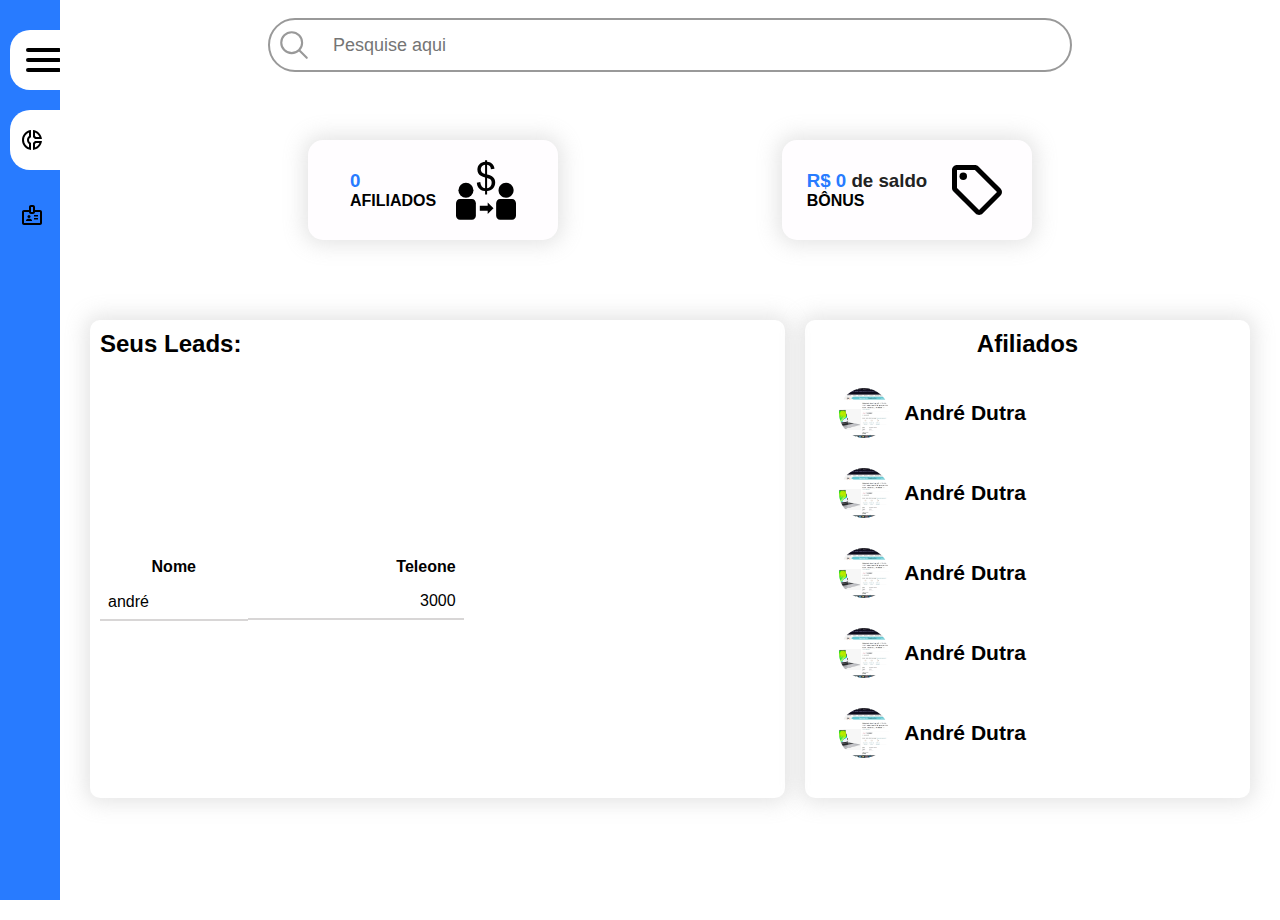
<file: index.html>
<!DOCTYPE html>
<html lang="pt-br">

<head>
    <meta charset="UTF-8">
    <meta http-equiv="X-UA-Compatible" content="IE=edge">
    <meta name="viewport" content="width=device-width, initial-scale=1.0">
    <title>Painel ADM</title>
    <link rel="stylesheet" href="style.css">
    <link rel="stylesheet" href="animacao.css">
</head>

<body>

    <header class="header" id="header">
        <nav class="navbar painelselect">



            <div class="nav__toggle" id="nav-toggle">
                <div class="toggle" id="toggle">
                    <span></span>
                    <span></span>
                    <span></span>
                </div>
            </div>
            <!-- <a href="#" class="nav__logo">LOGO</a> -->
            <div class="nav__menu" id="nav-menu">

                <ul class="nav__list">
                    <li class="nav__item">
                        <a href="index.html" class="nav__link">
                            <span class="icon">
                                <img src="./icons/donut_small_black_24dp.svg" alt="home">
                            </span>
                            <span class="title-namenav">
                                Painel
                            </span>
                        </a>
                    </li>
                    <li class="nav__item">
                        <a href="coletar.html" class="nav__link">
                            <span class="icon">
                                <img src="./icons/badge_black_24dp.svg" alt="home">
                            </span>
                            <span class="title-namenav">
                                Coletar Leads
                            </span>
                        </a>
                    </li>
                    <!-- <li class="nav__item">
                        <a href="" class="nav__link">
                            <span class="icon">
                                <img src="./icons/shopping_bag_black_24dp (1).svg" alt="home">
                            </span>
                            <span class="title-namenav">
                                Vendas
                            </span>
                        </a>
                    </li>
                    <li class="nav__item">
                        <a href="" class="nav__link">
                            <span class="icon">
                                <img src="./icons/storefront_black_24dp.svg" alt="home">
                            </span>
                            <span class="title-namenav">
                                Loja
                            </span>
                        </a>
                    </li>
                    <li class="nav__item">
                        <a href="" class="nav__link">
                            <span class="icon">
                                <img src="./icons/shopping_bag_black_24dp (1).svg" alt="home">
                            </span>
                            <span class="title-namenav">
                                Compras
                            </span>
                        </a>
                    </li>
                    <li class="nav__item">
                        <a href="" class="nav__link">
                            <span class="icon">
                                <img src="./icons/account_tree_black_24dp.svg" alt="home">
                            </span>
                            <span class="title-namenav">
                                Árvore
                            </span>
                        </a>
                    </li>
                    <li class="nav__item">
                        <a href="" class="nav__link">
                            <span class="icon">
                                <img src="./icons/diamond_black_24dp.svg" alt="home">
                            </span>
                            <span class="title-namenav">
                                Financeiro
                            </span>
                        </a>
                    </li> -->
                </ul>
            </div>
        </nav>
    </header>



    <main class="conteudo">


        <section class="search">

            <form action="" class="search-bar">
                <button class="busca"><img src="./icons/search-outline.svg" alt="dsjhd"></button>
                <input type="text" class="linha-pesquisa" placeholder="Pesquise aqui">
            </form>

        </section>

        <section class="painel-inicial">

            <div class="painel-info">
                <div class="dado-painel">
                    <div class="info-dado">
                        <h3>0</h3>
                        <span>AFILIADOS</span>
                    </div>
                    <img src="./icons/affiliate-marketing-svgrepo-com.svg" alt="" class="icon-painel">
                </div>

                <div class="dado-painel">
                    <div class="info-dado">
                        <h3><span> R$ </span>0<span class="span-data"> de saldo</span></h3>
                        <span>BÔNUS</span>
                    </div>
                    <img src="./icons/sell_black_24dp.svg" alt="" class="icon-painel">
                </div>

                <!-- <div class="dado-painel">
                    <div class="info-dado">
                        <h3></h3>
                        <span>GRADUAÇÃO</span>
                    </div>
                    <img src="./icons/shopping_cart_black_24dp.svg" alt="" class="icon-painel">
                </div>

                <div class="dado-painel">
                    <div class="info-dado">
                        <h3>0000</h3>
                        <span>visualizações</span>
                    </div>
                    <img src="./icons/eye-solid.svg" alt="" class="icon-painel">
                </div> -->
            </div>
        </section>

        <section class="administracao">

        </section>

        <section class="painel2">
            <div class="main1">
                <div class="title">
                    <h2>Seus Leads:</h2>
                </div>
                <div class="listagem-tabela">
                    <table class="compras-recentes">
                        <thead>
                            <th>Nome</th>
                            <th>Teleone</th>
                            <!-- <th>Bônus Recebidos</th>
                            <th>status</th> -->
                        </thead>
                        <tbody>
                            <tr>
                                <td>andré</td>
                                <td>3000</td>
                            </tr>
                        </tbody>
                    </table>
                </div>
            </div>
            <div class="main2">
                <div class="title">
                    <h2>Afiliados</h2>
                </div>
                <ul class="listagem">
                    <li>
                        <img src="../img/ftperfil.png" alt="André Dutra">
                        <h3 class="name-user-list">
                            André Dutra
                        </h3>
                        <h4>
                            <!-- <span>|</span>
                            Desenvolvedor -->
                        </h4>
                    </li>
                    <li>
                        <img src="../img/ftperfil.png" alt="André Dutra">
                        <h3 class="name-user-list">
                            André Dutra
                        </h3>
                        <h4>
                            <!-- <span>|</span>
                            Desenvolvedor -->
                        </h4>
                    </li>
                    <li>
                        <img src="../img/ftperfil.png" alt="André Dutra">
                        <h3 class="name-user-list">
                            André Dutra
                        </h3>
                        <h4>
                            <!-- <span>|</span>
                            Desenvolvedor -->
                        </h4>
                    </li>
                    <li>
                        <img src="../img/ftperfil.png" alt="André Dutra">
                        <h3 class="name-user-list">
                            André Dutra
                        </h3>
                        <h4>
                            <!-- <span>|</span>
                            Desenvolvedor -->
                        </h4>
                    </li>
                    <li>
                        <img src="../img/ftperfil.png" alt="André Dutra">
                        <h3 class="name-user-list">
                            André Dutra
                        </h3>
                        <h4>
                            <!-- <span>|</span>
                            Desenvolvedor -->
                        </h4>
                    </li>
                    <li>
                        <img src="../img/ftperfil.png" alt="André Dutra">
                        <h3 class="name-user-list">
                            André Dutra
                        </h3>
                        <h4>
                            <!-- <span>|</span>
                            Desenvolvedor -->
                        </h4>
                    </li>
                    <li>
                        <img src="../img/ftperfil.png" alt="André Dutra">
                        <h3 class="name-user-list">
                            André Dutra
                        </h3>
                        <h4>
                            <!-- <span>|</span>
                            Desenvolvedor -->
                        </h4>
                    </li>
                    <li>
                        <img src="../img/ftperfil.png" alt="André Dutra">
                        <h3 class="name-user-list">
                            André Dutra
                        </h3>
                        <h4>
                            <!-- <span>|</span>
                            Desenvolvedor -->
                        </h4>
                    </li>
                    
                </ul>
            </div>
        </section>


    </main>






    <script src="script.js"></script>
</body>

</html>
</file>
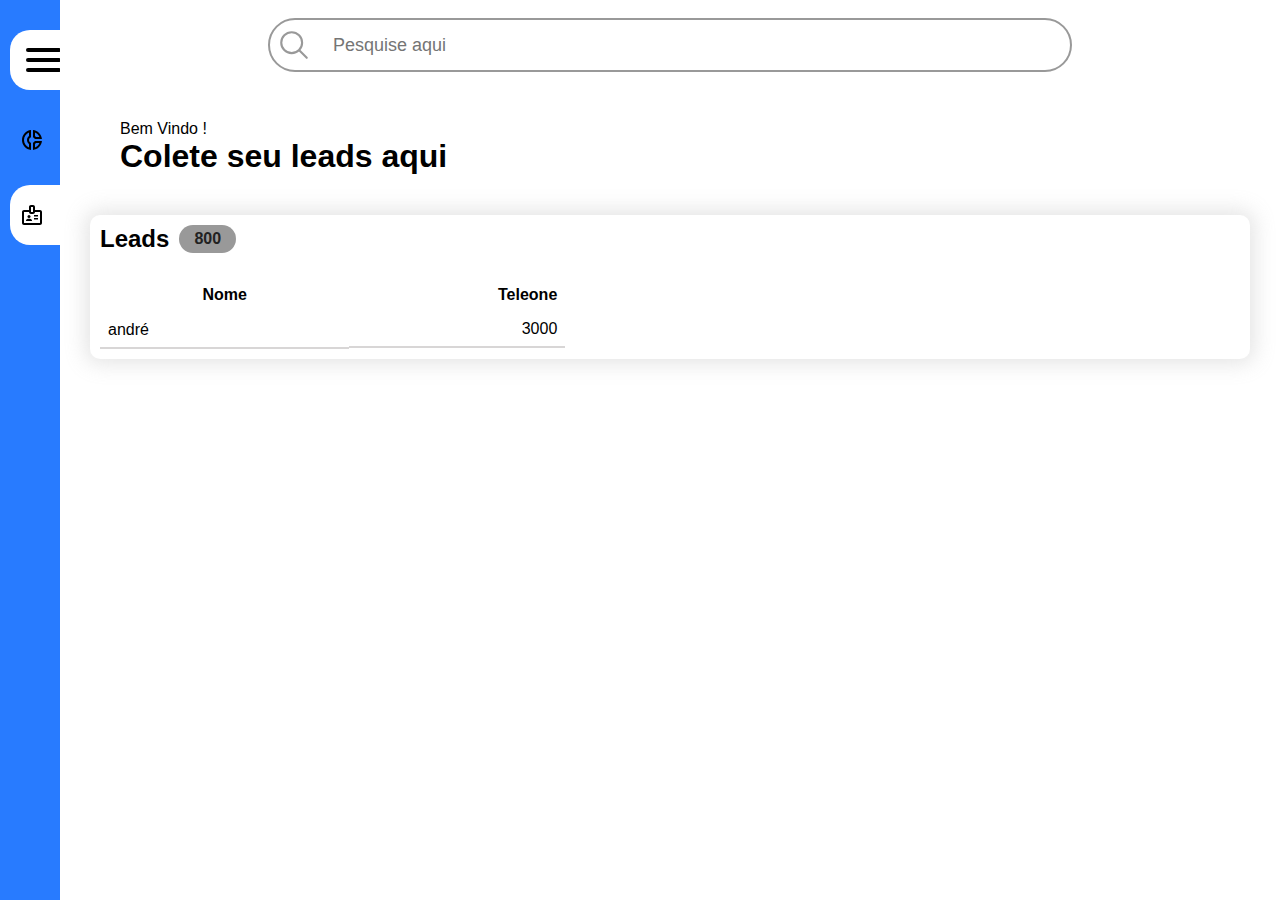
<file: coletar.html>
<!DOCTYPE html>
<html lang="pt-br">

<head>
    <meta charset="UTF-8">
    <meta http-equiv="X-UA-Compatible" content="IE=edge">
    <meta name="viewport" content="width=device-width, initial-scale=1.0">
    <title>Painel ADM</title>
    <link rel="stylesheet" href="style.css">
    <link rel="stylesheet" href="animacao.css">
</head>

<body>

    <header class="header" id="header">
        <nav class="navbar cadastrarselect">



            <div class="nav__toggle" id="nav-toggle">
                <div class="toggle" id="toggle">
                    <span></span>
                    <span></span>
                    <span></span>
                </div>
            </div>
            <!-- <a href="#" class="nav__logo">LOGO</a> -->
            <div class="nav__menu" id="nav-menu">

                <ul class="nav__list">
                    <li class="nav__item">
                        <a href="index.html" class="nav__link">
                            <span class="icon">
                                <img src="./icons/donut_small_black_24dp.svg" alt="home">
                            </span>
                            <span class="title-namenav">
                                Painel
                            </span>
                        </a>
                    </li>
                    <li class="nav__item">
                        <a href="coletar.html" class="nav__link">
                            <span class="icon">
                                <img src="./icons/badge_black_24dp.svg" alt="home">
                            </span>
                            <span class="title-namenav">
                                Coletar Leads
                            </span>
                        </a>
                    </li>
                    <!-- <li class="nav__item">
                        <a href="" class="nav__link">
                            <span class="icon">
                                <img src="./icons/shopping_bag_black_24dp (1).svg" alt="home">
                            </span>
                            <span class="title-namenav">
                                Vendas
                            </span>
                        </a>
                    </li>
                    <li class="nav__item">
                        <a href="" class="nav__link">
                            <span class="icon">
                                <img src="./icons/storefront_black_24dp.svg" alt="home">
                            </span>
                            <span class="title-namenav">
                                Loja
                            </span>
                        </a>
                    </li>
                    <li class="nav__item">
                        <a href="" class="nav__link">
                            <span class="icon">
                                <img src="./icons/shopping_bag_black_24dp (1).svg" alt="home">
                            </span>
                            <span class="title-namenav">
                                Compras
                            </span>
                        </a>
                    </li>
                    <li class="nav__item">
                        <a href="" class="nav__link">
                            <span class="icon">
                                <img src="./icons/account_tree_black_24dp.svg" alt="home">
                            </span>
                            <span class="title-namenav">
                                Árvore
                            </span>
                        </a>
                    </li>
                    <li class="nav__item">
                        <a href="" class="nav__link">
                            <span class="icon">
                                <img src="./icons/diamond_black_24dp.svg" alt="home">
                            </span>
                            <span class="title-namenav">
                                Financeiro
                            </span>
                        </a>
                    </li> -->
                </ul>
            </div>
        </nav>
    </header>



    <main class="conteudo">


        <section class="search">

            <form action="" class="search-bar">
                <button class="busca"><img src="./icons/search-outline.svg" alt="dsjhd"></button>
                <input type="text" class="linha-pesquisa" placeholder="Pesquise aqui">
            </form>

        </section>

        <section class="div-title">
            <div class="title">
                <span>Bem Vindo !</span>
                <h1>Colete seu leads aqui</h1>
            </div>
        </section>

        <section class="painel2">
            <div class="main1">
                <div class="title">
                    <h2>Leads</h2>
                    <span>800</span>
                </div>
                <div class="listagem-tabela">
                    <table class="compras-recentes">
                        <thead>
                            <th>Nome</th>
                            <th>Teleone</th>
                            <!-- <th>Bônus Recebidos</th>
                            <th>status</th> -->
                        </thead>
                        <tbody>
                            <tr>
                                <td>andré</td>
                                <td>3000</td>
                            </tr>
                        </tbody>
                    </table>
                </div>
            </div>
        </section>


    </main>






    <script src="script.js"></script>
</body>

</html>
</file>
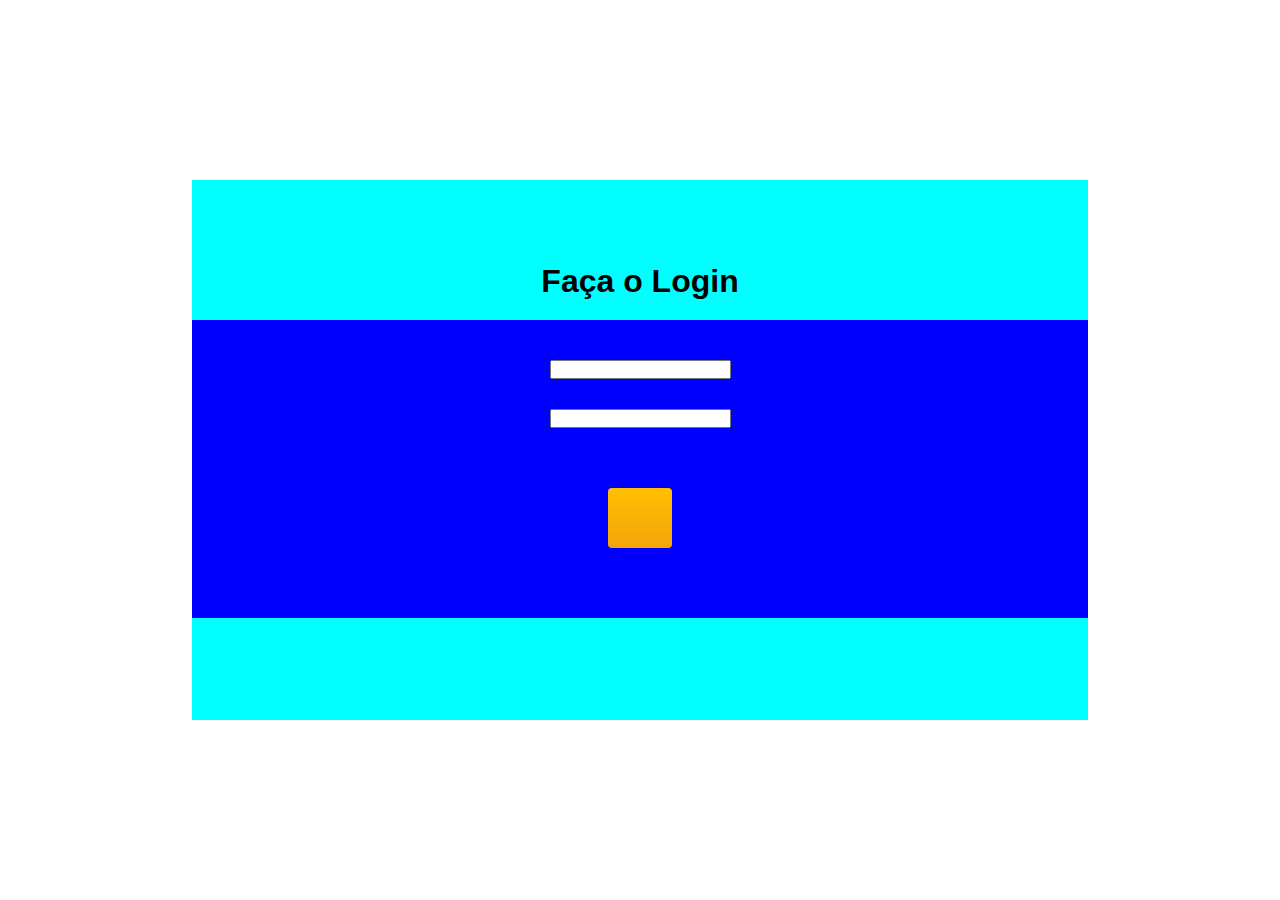
<file: loginregistro.html>
<!DOCTYPE html>
<html lang="pt-br">

<head>
    <meta charset="UTF-8">
    <meta http-equiv="X-UA-Compatible" content="IE=edge">
    <meta name="viewport" content="width=device-width, initial-scale=1.0">
    <title></title>
    <link rel="stylesheet" href="style.css">
    <link rel="stylesheet" href="animacao.css">
    <link rel="stylesheet" href="login.css">
</head>

<body>
    <main class="main-login">
        <section class="painel-login-register">
            <h1>Faça o Login</h1>
            <div class="form-login">
                <form action="">
                    <input type="text">
                    <input type="text">
                    <input type="button" class="login-button" value="">
                </form>
            </div>
        </section>
    </main>
</body>

</html>
</file>
<file: style.css>
/* ======VARIABLES=========== */
/* ====COLORS==== */
:root
{
    /* --nav-color:; */
    --body-color: #fff;
    /* --h1-color:; */
    --font-color: #000;
    /* --header-color:; */
    --blue:#287bff;
    --white:#fff;
    --grey: #f5f5f5;
    --black: #000;
    --black1: #222;
    --black2: #999;
}

*
{
    margin: 0;
    padding: 0;
}

body
{
    margin: 0;
    padding: 0;
    color: var(--font-color);
    background-color: var(--body-color);
    width: 100%;
    min-height: 100vh;
    font-family: -apple-system, BlinkMacSystemFont, 'Segoe UI', Roboto, Oxygen, Ubuntu, Cantarell, 'Open Sans', 'Helvetica Neue', sans-serif;
}

li,ul
{
    list-style: none;
}

a
{
    text-decoration: none;
}

main
{
    margin: 0;
    padding: 0 20px;
    margin-left: 60px;
    transition: 0.5s;
    /* overflow-x: hidden; */
}

.main-login{
    margin: 0;
    padding: 0 20px;
    transition: 0.5s;
}

div .title{
    max-height: 50px;
    display: flex;
    gap: 10px;
}
div .title span{
    height: auto;
    width: auto;
    box-sizing: border-box;
    padding: 5px 15px;
    background-color: #999;
    color: #222;
    font-weight: 700;
    border-radius: 15px;
}

.span-data{
    font-weight: 600;
    color: #222;
}

/* NAVBAR */

header
{
    height: 100%;
    width: 50px;
    background-color: var(--blue);
    border-left: 10px solid var(--blue);
    transition: 0.5s;
    top: 0;
    left: 0;
    z-index: 900;
    display: flex;
    justify-content: center;
    align-items: flex-start;
    position: fixed;
    overflow: hidden;
}

/* ==========NAV-BAR========== */
nav
{
    height: 100%;
    max-height: 700px;
    width: 100%;
    display: flex;
    justify-content: space-around;
    align-items: flex-start;
    flex-wrap: wrap;
}
.nav__menu
{
    width: 100%;
    display: flex;
    flex-direction: row;
    justify-content: center;
    margin: 20px 0;
    padding: 0;
    height: 600px;
    align-items: start;
}
.nav__list
{
    display: flex;
    flex-direction: column;
    align-items: flex-start;
    justify-content: left;
    height: 60%;
    flex-wrap: wrap;
    text-align: left;
    width: 100%;
    gap: 15px;
}
.nav__item{
    height: 40px;
    width: 100%;
    display: flex;
    justify-content: left;
    align-items: center;
    text-align: left;
    padding: 10px;
    transition: 0.5s;
    border-top-left-radius: 20px;
    border-bottom-left-radius: 20px;
}
.nav__item:hover{
    background-color: var(--white);
    transition: 0.5s;
    
}
.nav__item a{
    height: 40px;
    width:100%;
    display: flex;
    text-align: center;
    align-items: center;
    justify-content: left;
    color: var(--white);
    font-weight: 600;
}
.nav__item:hover a{
    color:var(--blue)
}
.nav__toggle{
    margin-top: 30px;
    margin-right: 0;
    height: 40px;
    width: 100%;
    display: flex;
    align-items: center;
    justify-content: right;
    font-size: 2.5rem;
    z-index: 900;
    position: relative;
    padding: 10px;
    background-color: #fff;
    border-top-left-radius: 20px;
    border-bottom-left-radius: 20px;
    border-top-right-radius: 0px;
    border-bottom-right-radius: 0px;
}
.toggle{
    cursor: pointer;
}
.nav__toggle span{
    display: flex;
    height: 4px;
    width: 35px;
    background-color: rgb(0, 0, 0);
    position: relative;
    margin: 6px;
    border-radius: 5px;
    transition: 0.5s;
}

.nav__logo{
    height: 40px;
    width: 100%;
    display: flex;
    align-items: center;
    justify-content: center;
    text-align: center;
    margin-top: 40px;
    margin-bottom: 20px;
    margin-right: 10px;
}

.icon{
    position: relative;
    display: block;
    min-height: 60px;
    height: 60px;
    display: flex;
    align-items: center;
}

.icon img{
    height: 1.5rem;
    color: white;
}

.nav__link .title-namenav{
    position: relative;
    display: block;
    padding: 0 20px;
    line-height: 60px;
    text-align: start;
    white-space: nowrap;
}
/* ======================================= */

/* =========BARRA DE PESQUISA========== */

.search{
    height: 50px;
    max-width: 100%;
    margin: 20px 10px;
    padding: 0;
    display: flex;
    justify-content: center;
    align-items: center;
}
.search-bar{
    height: 100%;
    max-width: 800px;
    width: 80%;
    margin: 0;
    padding: 0;
    display: flex;
    justify-content: center;
    align-items: center;
    border: 2px solid var(--black2);
    border-radius: 30px;
}
.busca{
    height: 48px;
    width: 48px;
    margin: 0;
    padding: 7px;
    border: none;
    background-color: #ffffff00;
    display: flex;
    justify-content: center;
    align-items: center;
    border-radius: 50%;
    cursor: pointer;
}

.busca img{
    height: 100%;
    height: 100%;
    object-fit: cover;
}

.linha-pesquisa{
    height: 40px;
    width: 100%;
    min-width: 40px;
    margin: 0 5px;
    padding: 0 10px;
    font-size: 20px;
    border: none;
    border-top-right-radius: 20px;
    border-bottom-right-radius: 20px;
    font-size: 18px;
}

input:focus {
    box-shadow: 0 0 0 0;
    outline: 0;
    border-color: #287bff;
}

/* =========TELA-INICIO========= */

.painel-inicial{
    max-width: 100%;
    min-height: 200px;
    max-height: 900px;
    background-color: var(--white);
    display: flex;
    justify-content: center;
    align-items: center;
    flex-wrap: wrap;
    flex-direction: row;
    padding: 10px;
}
.titulo-painel{
    width: 100%;
    height: 50px;
    display: flex;
    align-items: center;
    justify-content: center;
    margin-top: 30px;
}
.painel-info{
    width: 100%;
    height: auto;
    display: flex;
    justify-content: space-evenly;
    flex-wrap: wrap;
    margin: 10px;
}
.dado-painel{
    height: 100px;
    min-width: 200px;
    max-width: 250px;
    margin: 0 16px 20px 16px;
    display: flex;
    justify-content: center;
    align-items: center;
    background-color: #FFFDFF;
    border-radius: 15px;
    box-shadow: 0px 0px 20px 5px #aaaaaa4d;
    font-weight: 700;
    flex-basis: 250px;
    flex-grow: 1;
    flex-shrink: 1;
}
.dado-painel h3{
    color: #287bff;
}
.icon-painel{
    height: 60px;
    margin: 0 0 0 20px;
}
/* ========DADOS-MAIN========== */
.painel2{
    display: flex;
    flex-wrap: wrap;
    justify-content: center;
    margin: 0 0 50px 0;
}
.main1{
    max-width: 100%;
    flex: 1 1 300px;
    min-width: 270px;
    height: auto;
    max-height: 500px;
    margin: 10px;
    padding: 10px;
    display: flex;
    flex-wrap: wrap;
    box-shadow: 0px 0px 20px 5px #aaaaaa4d;
    overflow-y: scroll;
    border-radius: 10px;
    gap: 25px;
}

.main2{
    max-width: 100%;
    min-width: 300px;
    flex: 1 1 50px;
    height: auto;
    margin: 10px;
    padding: 10px;
    display: flex;
    flex-wrap: wrap;
    box-shadow: 0px 0px 20px 5px #aaaaaa4d;
    justify-content: center;
    align-items: start;
    border-radius: 10px;
}

.listagem-tabela{
    width: 100%;
}

@media (max-width:400px) {
    .main1, .main2{
        min-width: 200px;
    }
}

.listagem{
    width: 90%;
    height: 100%;
    max-height: 400px;
    margin: 15px 0;
    padding: 0 10px 0 0;
    display: flex;
    flex-direction: column;
    flex-wrap: nowrap;
    overflow: scroll;
}
.listagem li{
    width: 100%;
    height: auto;
    margin: 10px 0;
    padding: 5px 8px;
    font-size: 18px;
    display: flex;
    justify-content: left;
    align-items: center;
    gap: 5px;
    flex-wrap: wrap;
    box-sizing: border-box;
    border-radius: 7px;
}
.listagem li img{
    width: 50px;
    height: 50px;
    margin: 0 10px 0 0;
    padding: 0;
    border-radius: 50%;
    object-fit: cover;
}
.name-user-list{
    margin: 0 16px 0 0;
}

/* ==========TABELA=========== */
.compras-recentes{
    border-collapse: collapse;
    width: 100%;
    margin: 0 10px 0 0;
}
/* .compras-recentes thead{ */
    /* display: flex;
    flex-wrap: wrap; */
/* } */
.compras-recentes thead th{
    padding: 8px;
    
}
.compras-recentes thead th:nth-child(even){
    display: flex;
    justify-content: right;
    width: 200px;
}
.compras-recentes td{
    border-bottom: 2px rgba(110, 103, 103, 0.267) solid;
    padding: 8px;
}

.compras-recentes tbody tr td:nth-child(even){
    display: flex;
    justify-content: right;
    width: 200px;
}



/* ======= TELA COLETA LEADS======= */
.div-title{
    width: 100%;
    height: auto;
    margin: 0 10px;
    padding: 30px;
    box-sizing: border-box;
    display: flex;
    gap: 10px;
}
</file>
<file: animacao.css>
/* ========ITENS HOVER ANIMATION============== */
.dado-painel:hover {
  background-color: var(--blue);
  transition: 0.4s;
  cursor: pointer;
}
.dado-painel:hover h3 {
  color: #fff;
}
tbody tr:hover {
  background-color: var(--blue);
  transition: 0.4s;
  cursor: pointer;
}

.listagem li:hover {
  background-color: var(--blue);
  border-radius: 7px;
  transition: 0.4s;
  cursor: pointer;
}

/* =========================================== */
.opem span:nth-child(1) {
  transform: translateY(10px) rotate(45deg);
}

.painelselect .nav__list li:nth-child(1) .title-namenav {
  color: var(--blue);
}

.opem span:nth-child(2) {
  width: 40px;
  transform: translateX(60px);
}
.opem span:nth-child(3) {
  transform: translateY(-10px) rotate(-45deg);
}

.active {
  width: 200px;
}

.space {
  margin-left: 210px;
}

@media (max-width: 800px) {
  .space {
    margin-left: 60px;
  }
}

.painelselect .nav__list li:nth-child(1),
.cadastrarselect .nav__list li:nth-child(2){
  background-color: #fff;
}
.painelselect .nav__list li:nth-child(1) .title-namenav,
.cadastrarselect .nav__list li:nth-child(2) .title-namenav{
 color: var(--blue);
}
</file>
<file: login.css>
.main-login{
    width: 100vw;
    min-height: 100vh;
    margin: 0;
    padding: 0;
    display: flex;
    justify-content: center;
    align-items: center;
}
.painel-login-register{
    width: 70%;
    height: 60vh;
    margin: 0;
    padding: 0;
    display: flex;
    justify-content: center;
    align-items: center;
    flex-direction: column;
    background-color: aqua
}
.painel-login-register div, form{
    width: 100%;
    height: auto;
    margin: 20px;
    padding: 10px;
    box-sizing: border-box;
    display: flex;
    justify-content: center;
    align-items: center;
    flex-direction: column;
    gap: 30px;
    background-color: blue;
}
.login-button {
    display: inline-block;
    padding: 16px 32px;
    margin: 30px 0;
    background: linear-gradient(#ffbf00, #f2a50c);
    border-radius: 4px;
    box-shadow: 0 1px 2px rgb(0 0 0 / 10%);
    text-transform: uppercase;
    color: #332200;
    font: 600 1.125rem/1.35 "Poppins", sans-serif;
    max-width: max-content;
    border: none;
    cursor: pointer;
    height: 60px;
    display: flex;
    justify-content: center;
    align-items: center;
}
</file>
